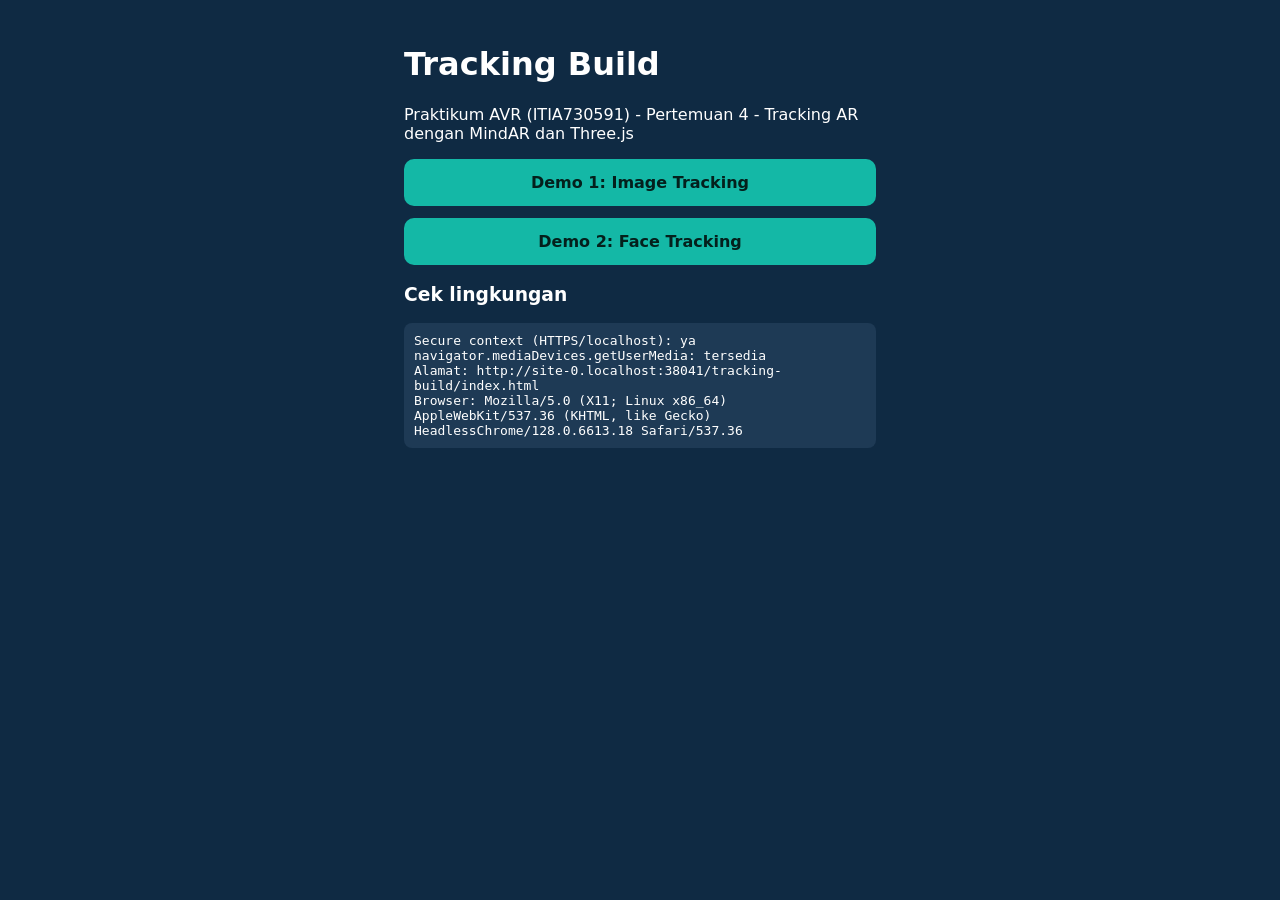
<file: tracking-build/index.html>
<!DOCTYPE html>
<html lang="id">

<head>
    <meta charset="utf-8">
    <meta name="viewport" content="width=device-width, initial-scale=1">
    <title>Tracking Build - Pertemuan 4</title>
    <link rel="stylesheet" href="./src/styles.css">
    <style>
        main {
            max-width: 520px;
            margin: 0 auto;
            padding: 24px
        }

        a.btn {
            display: block;
            margin: 12px 0;
            padding: 14px;
            border-radius: 10px;
            background: #14b8a6;
            color: #04201c;
            font-weight: 700;
            text-decoration: none;
            text-align: center
        }

        pre {
            background: #1e3a55;
            padding: 10px;
            border-radius: 8px;
            font-size: 13px;
            white-space: pre-wrap
        }
    </style>
</head>

<body>
    <main>
        <h1>Tracking Build</h1>
        <p>Praktikum AVR (ITIA730591) - Pertemuan 4 - Tracking AR dengan MindAR dan Three.js</p>
        <a class="btn" href="./image-tracking.html">Demo 1: Image Tracking</a>
        <a class="btn" href="./face-tracking.html">Demo 2: Face Tracking</a>
        <h3>Cek lingkungan</h3>
        <pre id="env"></pre>
        <script>
            const lines = [];
            lines.push('Secure context (HTTPS/localhost): ' + (window.isSecureContext ? 'ya' : 'TIDAK'));
            const hasCam = !!(navigator.mediaDevices && navigator.mediaDevices.getUserMedia);
            lines.push('navigator.mediaDevices.getUserMedia: ' + (hasCam ? 'tersedia' : 'TIDAK tersedia'));
            lines.push('Alamat: ' + location.href);
            lines.push('Browser: ' + navigator.userAgent);
            document.getElementById('env').textContent = lines.join('\n');
        </script>
    </main>
</body>

</html>
</file>
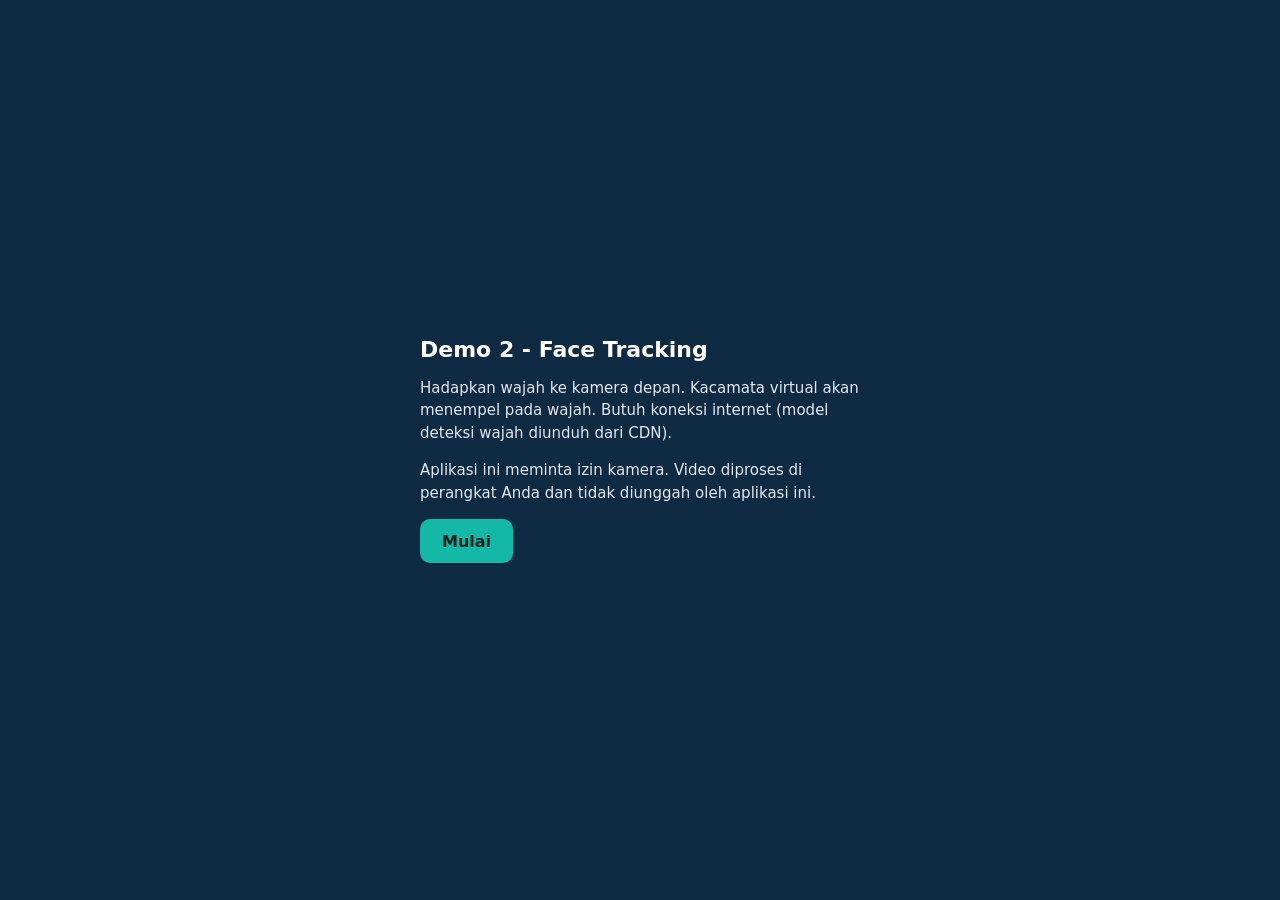
<file: tracking-build/face-tracking.html>
<!DOCTYPE html>
<html lang="id">

<head>
    <meta charset="utf-8">
    <meta name="viewport" content="width=device-width, initial-scale=1, viewport-fit=cover">
    <title>Demo 2 - Face Tracking</title>
    <link rel="stylesheet" href="./src/styles.css">
    <script type="importmap">
{ "imports": {
    "three": "./vendor/three/three.module.js",
    "three/addons/": "./vendor/three/addons/"
} }
</script>
</head>

<body>
    <div id="bar">
        <a href="./index.html">&larr; Menu</a>
        <span id="status" data-state="idle">Belum dimulai</span>
    </div>
    <div id="container"></div>
    <div id="info">Belum ada informasi.</div>
    <div id="consent">
        <div class="card">
            <h1>Demo 2 - Face Tracking</h1>
            <p>Hadapkan wajah ke kamera depan.
                Kacamata virtual akan menempel pada wajah.
                Butuh koneksi internet (model deteksi wajah diunduh dari CDN).</p>
            <p>Aplikasi ini meminta izin kamera. Video diproses di perangkat Anda
                dan tidak diunggah oleh aplikasi ini.</p>
            <button id="startBtn">Mulai</button>
        </div>
    </div>
    <script type="module" src="./src/face-demo.js"></script>
</body>

</html>
</file>
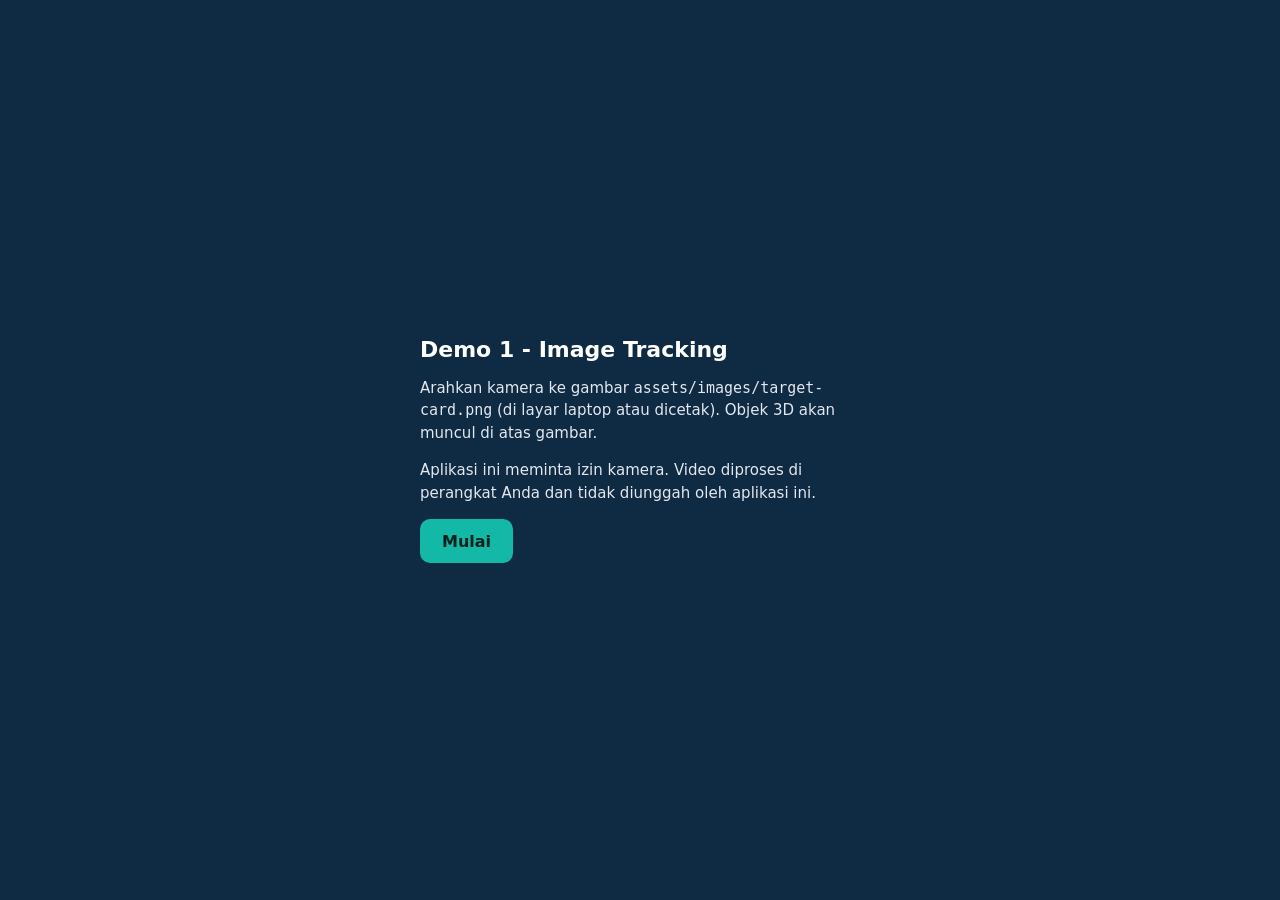
<file: tracking-build/image-tracking.html>
<!DOCTYPE html>
<html lang="id">

<head>
    <meta charset="utf-8">
    <meta name="viewport" content="width=device-width, initial-scale=1, viewport-fit=cover">
    <title>Demo 1 - Image Tracking</title>
    <link rel="stylesheet" href="./src/styles.css">
    <script type="importmap">
{ "imports": {
    "three": "./vendor/three/three.module.js",
    "three/addons/": "./vendor/three/addons/"
} }
</script>
</head>

<body>
    <div id="bar">
        <a href="./index.html">&larr; Menu</a>
        <span id="status" data-state="idle">Belum dimulai</span>
    </div>
    <div id="container"></div>
    <div id="info">Belum ada informasi.</div>
    <div id="consent">
        <div class="card">
            <h1>Demo 1 - Image Tracking</h1>
            <p>Arahkan kamera ke gambar <code>assets/images/target-card.png</code>
                (di layar laptop atau dicetak).
                Objek 3D akan muncul di atas gambar.</p>
            <p>Aplikasi ini meminta izin kamera. Video diproses di perangkat Anda
                dan tidak diunggah oleh aplikasi ini.</p>
            <button id="startBtn">Mulai</button>
        </div>
    </div>
    <script type="module" src="./src/image-demo.js"></script>
</body>

</html>
</file>
<file: tracking-build/src/styles.css>
* {
    box-sizing: border-box
}

html,
body {
    margin: 0;
    height: 100%;
    font-family: system-ui, Segoe UI, Roboto, sans-serif;
    background: #0f2a43;
    color: #fff;
}

#container {
    position: fixed;
    inset: 0;
    overflow: hidden
}

#bar {
    position: fixed;
    top: 0;
    left: 0;
    right: 0;
    z-index: 5;
    display: flex;
    gap: 8px;
    align-items: center;
    padding: 8px 10px;
    background: rgba(15, 42, 67, .82);
}

#bar a {
    color: #8fd3c9;
    text-decoration: none;
    font-size: 14px
}

#status {
    flex: 1;
    font-size: 14px;
    font-weight: 600;
    text-align: right;
}

#status[data-state="idle"] {
    color: #cbd5e1
}

#status[data-state="searching"] {
    color: #fbbf24
}

#status[data-state="found"] {
    color: #34d399
}

#status[data-state="error"] {
    color: #f87171
}

#info {
    position: fixed;
    left: 0;
    right: 0;
    bottom: 0;
    z-index: 5;
    padding: 8px 12px;
    font-size: 12px;
    background: rgba(15, 42, 67, .82);
    color: #cbd5e1;
}

#consent {
    position: fixed;
    inset: 0;
    z-index: 10;
    display: flex;
    align-items: center;
    justify-content: center;
    padding: 20px;
    background: #0f2a43;
}

#consent .card {
    max-width: 440px
}

#consent h1 {
    font-size: 22px;
    margin: 0 0 10px
}

#consent p {
    line-height: 1.5;
    font-size: 15px;
    color: #e2e8f0
}

button {
    font: inherit;
    font-weight: 700;
    padding: 12px 22px;
    border: 0;
    border-radius: 10px;
    background: #14b8a6;
    color: #04201c;
    cursor: pointer;
    min-height: 44px;
}
</file>
